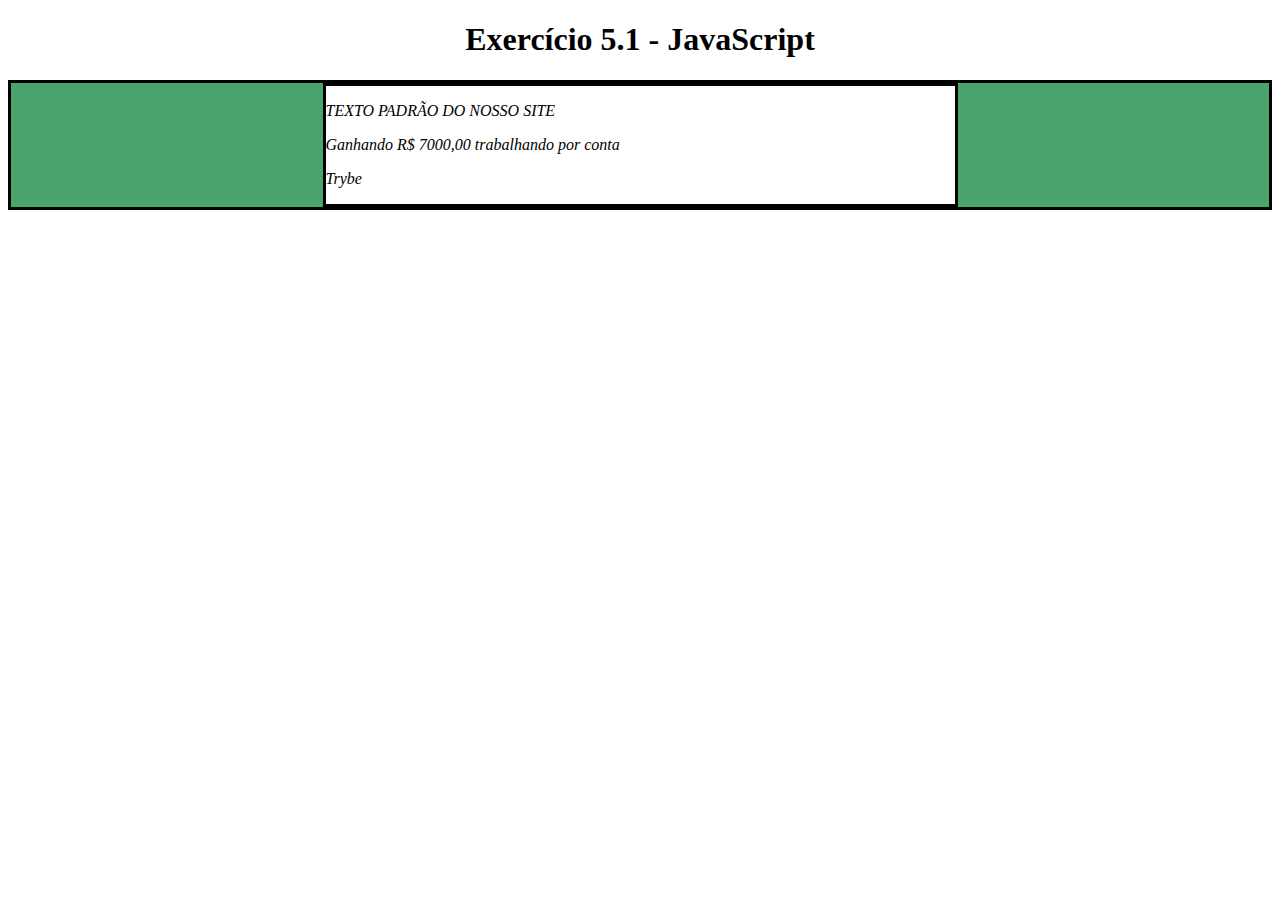
<file: 01-fundamentos/bloco-05/dia-01/exercicio-01/index.html>
<!DOCTYPE html>
<html lang="pt-br">

<head>
  <meta charset="UTF-8" />
  <meta name="viewport" content="width=device-width" />

  <title>Exercício 5.1</title>

  <link rel="stylesheet" href="style.css">
</head>

<body>
  <header>
    <h1 class="title">Exercício 5.1 - JavaEscripito</h1>
  </header>

  <main class="main-content">

    <section class="center-content">
      <p>Texto padrão do nosso site</p>
      <p>-----</p>
      <p>Trybe</p>
    </section>

  </main>

  <script src="script.js"></script>
</body>

</html>
</file>
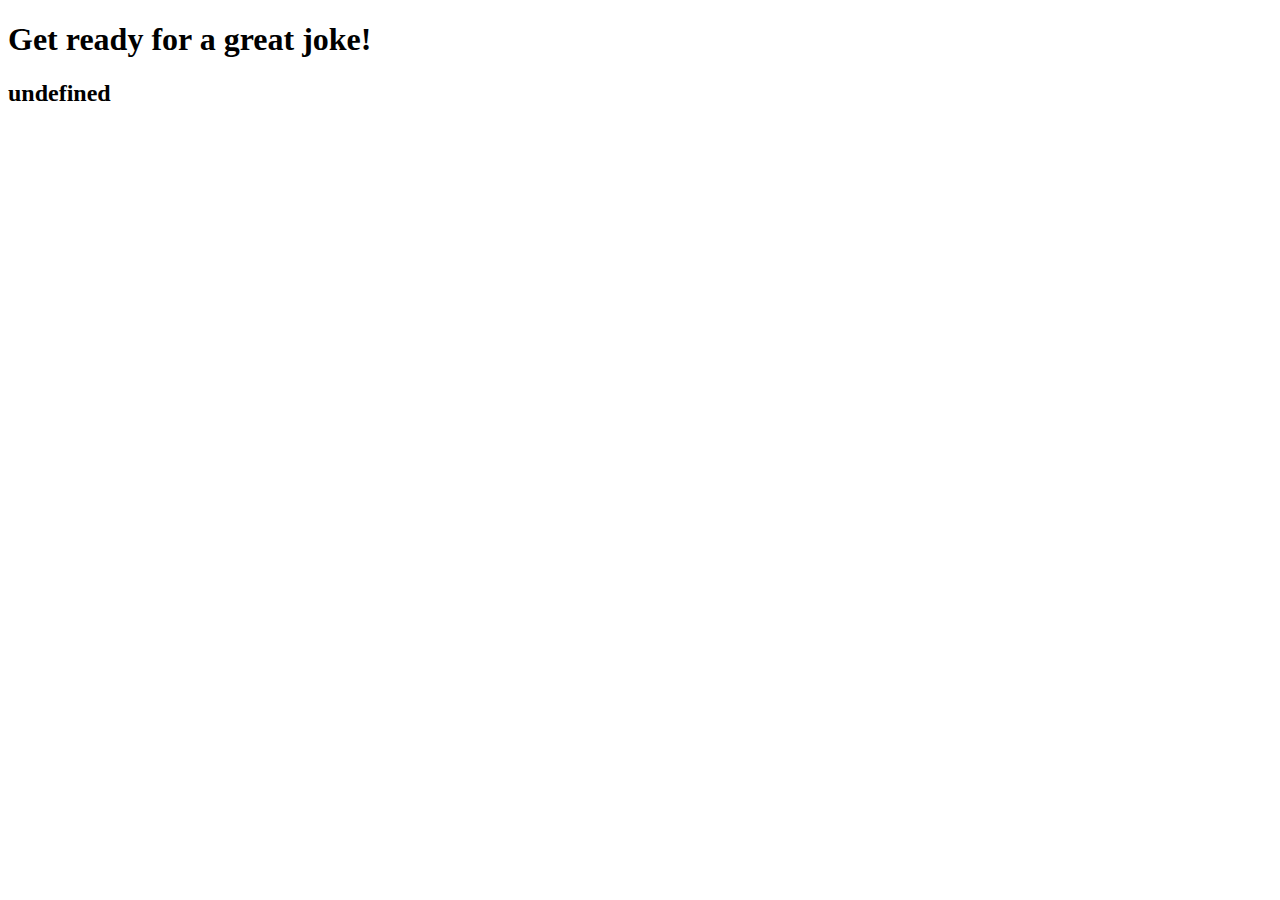
<file: 01-fundamentos/bloco-09/dia-02/exercicio-01/index.html>
<!DOCTYPE html>
<html lang="pt-br">

<head>
  <title>Best jokes ever</title>
</head>

<body>
  <h1>Get ready for a great joke!</h1>
  <h2 id="jokeContainer"></h2>

  <script src="script.js"></script>
</body>

</html>
</file>
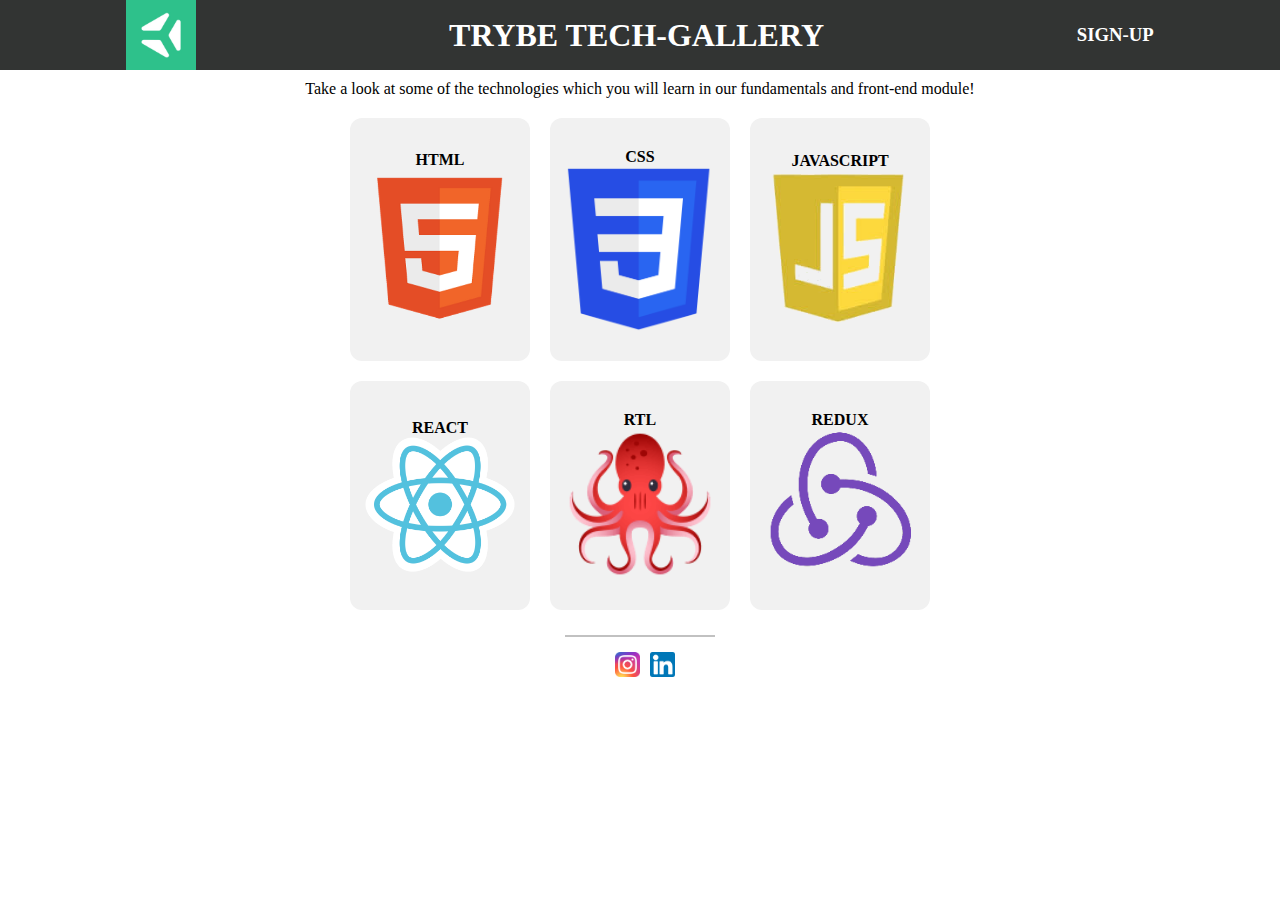
<file: 01-fundamentos/bloco-06/dia-03/tech-gallery.html>
<!DOCTYPE html>
<html lang="pt-br">

<head>
  <meta charset="UTF-8">
  <meta name="viewport" content="width=device-width, initial-scale=1.0">
  <title>Trybe Tech-Gallery</title>
  <link rel="stylesheet" type="text/css" href="style.css" />
</head>
</head>

<body>
  <header>
    <img class="header-img" src="./images/trybe-logo.jpg" alt="Website logo" />
    <h1>TRYBE TECH-GALLERY</h1>
    <h3>SIGN-UP</h3>
  </header>

  <section class="paragraph">
    <p>
      Take a look at some of the technologies which you will learn in our fundamentals and front-end module!
    </p>
  </section>


  <section class="gallery">
    <div>
      <h4>HTML</h4>
      <img class="gallery-img" src="./images/html-logo.png" alt="HTML logo" />
    </div>
    <div>
      <h4>CSS</h4>
      <img class="gallery-img" src="./images/css-logo.png" alt="CSS logo" />
    </div>
    <div>
      <h4>JAVASCRIPT</h4>
      <img class="gallery-img" src="./images/javaScript-logo.png" alt="JavaScript logo" />
    </div>
    <div>
      <h4>REACT</h4>
      <img class="gallery-img" src="./images/react-logo.png" alt="React logo" />
    </div>
    <div>
      <h4>RTL</h4>
      <img class="gallery-img" src="./images/rtl-logo.png" alt="React Testing Library logo" />
    </div>
    <div>
      <h4>REDUX</h4>
      <img class="gallery-img" src="./images/redux-logo.png" alt="Redux logo" />
    </div>
    <hr />
  </section>

  <footer>
    <a href="https://www.instagram.com/betrybe/" target="_blank">
      <img class="social-img" src="./images/instagram-logo.png" alt="Instagram logo" />
    </a>
    <a href="https://www.linkedin.com/school/betrybe/" target="_blank">
      <img class="social-img" src="./images/linked-in-logo.png" alt="Linkedin logo" />
    </a>
  </footer>

</body>

</html>
</file>
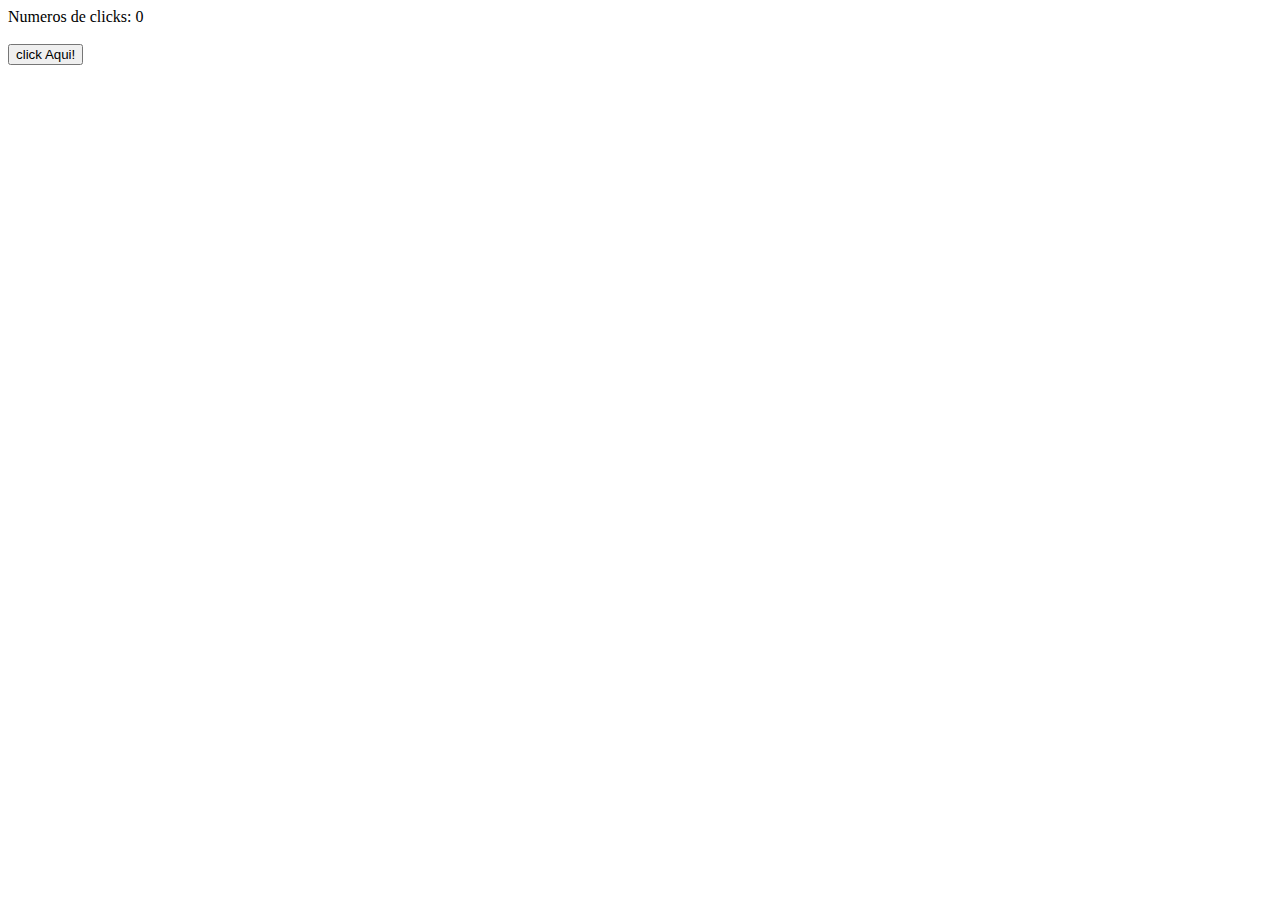
<file: 01-fundamentos/bloco-07/dia-01/exercicio-05.html>
<!-- 

  Crie uma página que contenha:

    - Um botão ao qual será associado um event listener ;
    - Uma variável clickCount no arquivo JavaScript que acumule o número de clicks no botão;
    - Um campo no HTML que vá atualizando a quantidade de clicks no botão conforme a variável clickCount é atualizada.

-->

<body>
  <div>Numeros de clicks: <span id="clickCount">0</span></div><br>
  <button id="click">click Aqui!</button>

  <script>
    const btnClick = document.getElementById('click');
    const clickCount = document.getElementById('clickCount');

    let count = 1;
    btnClick.addEventListener('click', () => clickCount.innerHTML = count++)
  </script>
</body>
</file>
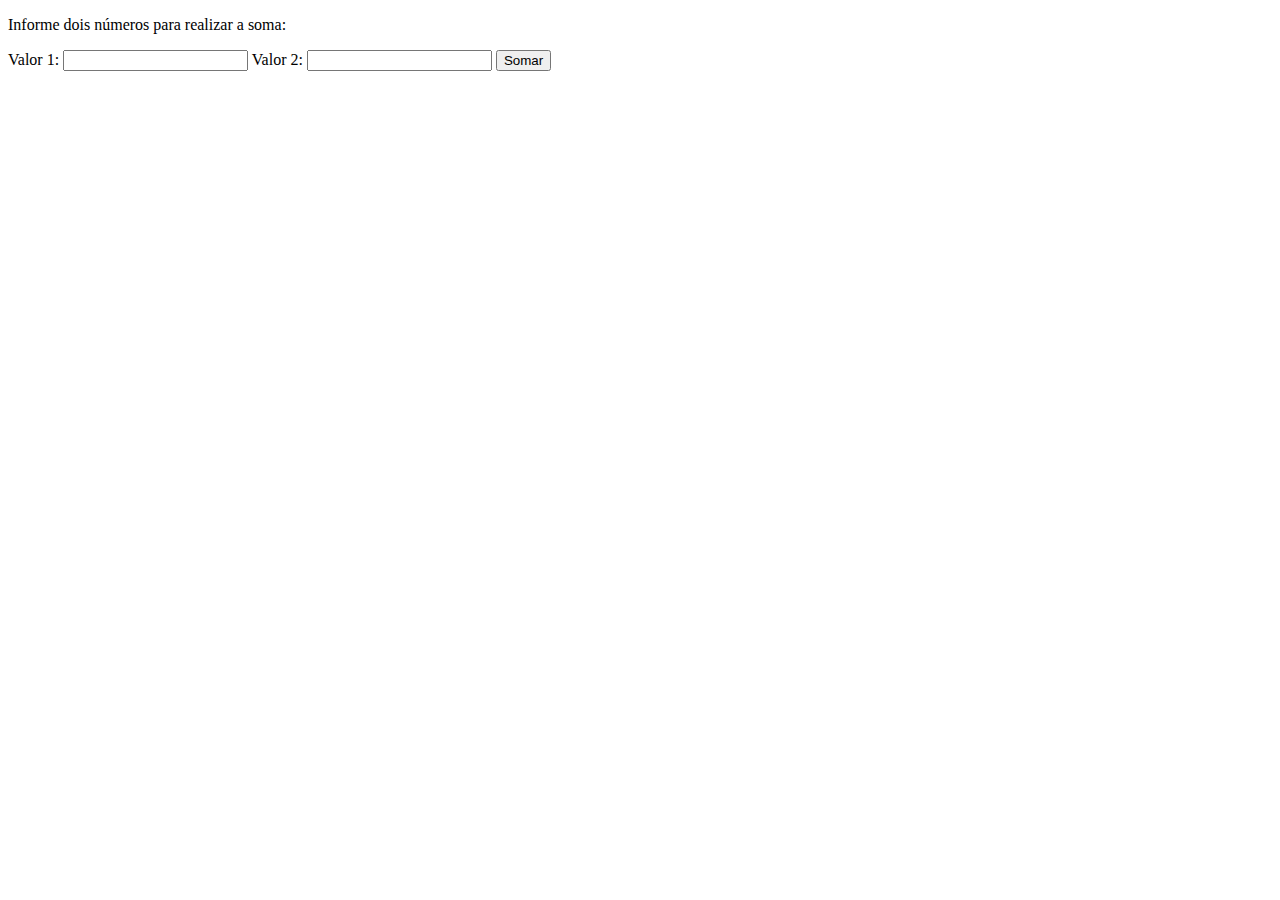
<file: 01-fundamentos/bloco-07/dia-02/exercicio-01.html>
<!DOCTYPE html>
<html lang='pt-br'>

<head>
  <meta charset='UTF-8'>
  <meta http-equiv='X-UA-Compatible' content='IE=edge'>
  <meta name='viewport' content='width=device-width, initial-scale=1.0'>

  <title>Calculadora</title>
</head>

<body>
  <p>Informe dois números para realizar a soma:</p>
  <label for='value1'>Valor 1:</label>
  <input type='text' id='value1'>

  <label for='value2'>Valor 2:</label>
  <input type='text' id='value2'>

  <button id='button'>Somar</button>

  <p id='result'></p>

  <script>
    const verifyIsNumber = (value1, value2) => {
      if (!value1 || !value2) {
        throw new Error('Informe dois valores para realizar a soma.')
      } else if (isNaN(value1) || isNaN(value2)) {
        throw new Error('Informe apenas numeros para realizar a soma')
      }
    }

    const sum = () => {
      let number1 = document.getElementById('value1');
      let number2 = document.getElementById('value2');
      let result = document.getElementById('result');

      try {
        verifyIsNumber(number1.value, number2.value);
        const sum = parseInt(number1.value) + parseInt(number2.value);
        result.innerHTML = `Resultado: ${sum}`;

      } catch (error) {
        result.innerHTML = error.message;

      } finally {
        number1.value = '';
        number2.value = '';
      }
    }

    window.onload = () => {
      const button = document.getElementById('button');
      button.addEventListener('click', sum);
    }
  </script>
</body>

</html>
</file>
<file: 01-fundamentos/bloco-05/dia-01/exercicio-01/style.css>
main, section {
  border-color: black;
  border-style: solid;
}

.title {
  text-align: center;
}

.main-content {
  background-color: yellow;
}

.main-content .center-content {
  background-color: red;
  width: 50%;
  margin: 0 auto;
}

.main-content .center-content p {
  font-style: italic;
}
</file>
<file: 01-fundamentos/bloco-06/dia-03/style.css>
* {
  margin: 0;
  padding: 0;
  box-sizing: border-box;
  font-family: 'Ubuntu';
}

header {
  background-color: rgba(50,52,51,255);
  color: white;
  display: flex;
  justify-content: space-around;
  align-items: center;
}

.header-img {
  width: 70px;
}

.paragraph {
  padding: 10px;
  display: flex;
  justify-content: center;
}

.gallery {
  max-width: 700px;
  margin: auto;
  display: flex;
  flex-wrap: wrap;
  justify-content: center;
}

.gallery div {
  padding: 30px;
  margin: 10px;
  display: flex;
  flex-direction: column;
  align-items: center;
  background-color: rgba(241,241,241,255);
  border-radius: 12px;
  width: 180px;
  justify-content: center;
}

.gallery hr {
  margin: 15px;
  height: 0;
  width: 150px;
  border: 1px solid rgba(193,193,193,255);

}

.gallery-img {
  width: 150px;
}

.social-img {
  width: 25px;
  margin-left: 10px;
}

footer {
  align-items: center;
  display: flex;
  justify-content: center;
}
</file>
